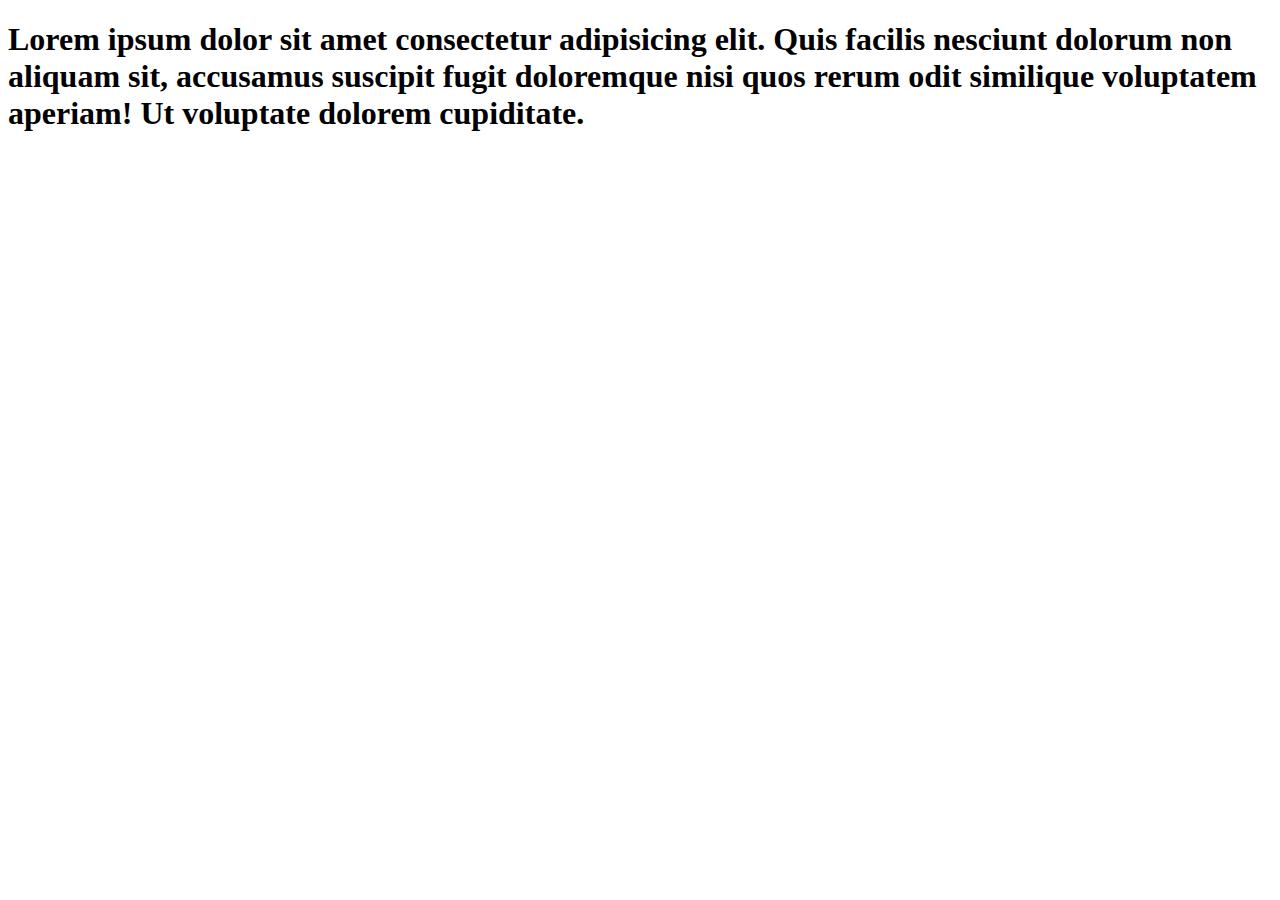
<file: about.html>
<!DOCTYPE html>
<html lang="en">
<head>
    <meta charset="UTF-8">
    <meta http-equiv="X-UA-Compatible" content="IE=edge">
    <meta name="viewport" content="width=device-width, initial-scale=1.0">
    <title>About</title>
</head>
<body>
    <h1>Lorem ipsum dolor sit amet consectetur adipisicing elit. Quis facilis nesciunt dolorum non aliquam sit, accusamus suscipit fugit doloremque nisi quos rerum odit similique voluptatem aperiam! Ut voluptate dolorem cupiditate.</h1>
</body>
</html>
</file>
